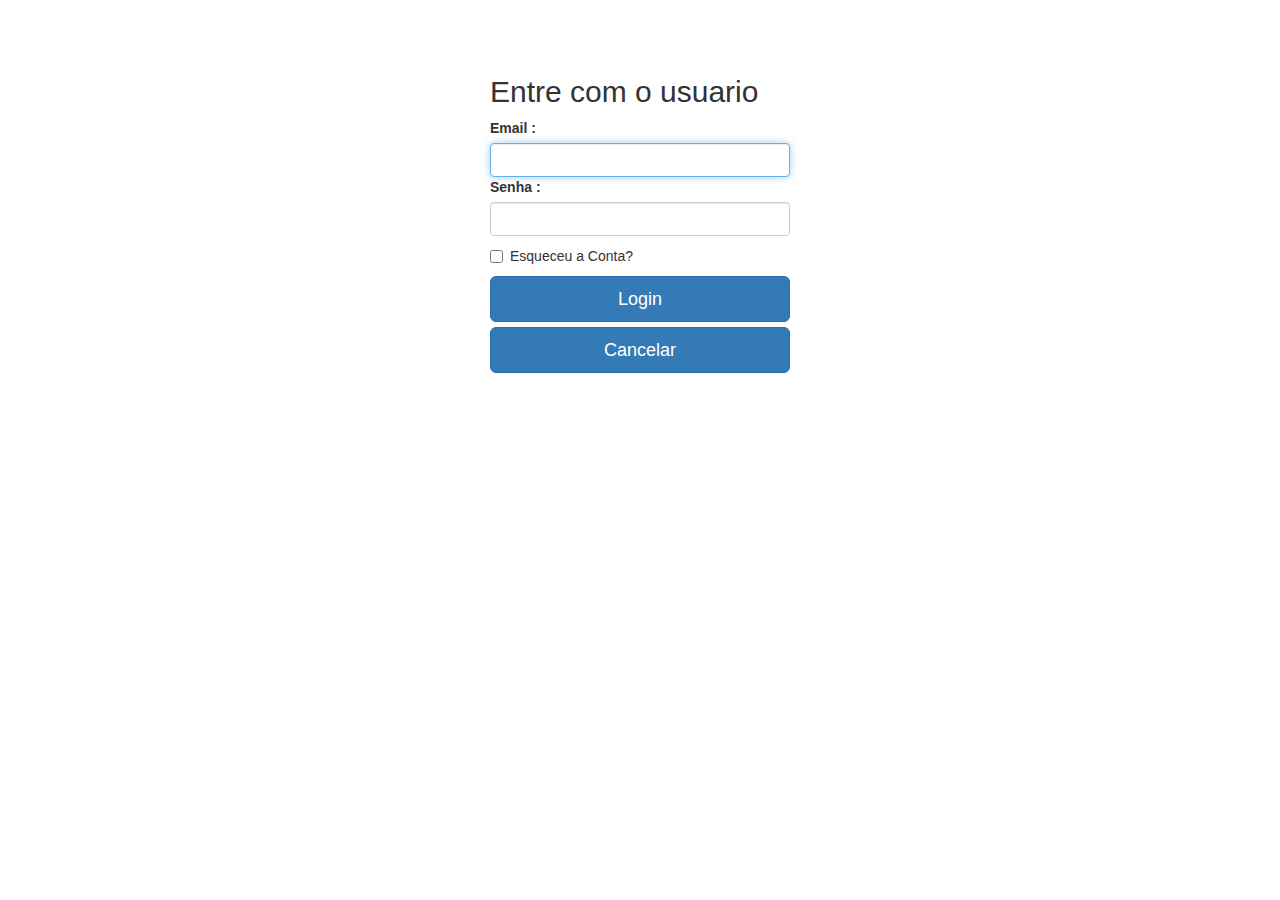
<file: login.html>
<!DOCTYPE html>
<html Lang="pt-br">
<head>
	
	<meta charset="utf-8">
	<meta http-equiv="X-UA-Compatible" content="IE=edge">

	<title>Tela de Login</title>

	<link rel="stylesheet" href="css/estilo.css">
	<link rel="stylesheet" href="css/bootstrap.min.css">

</head>
<body>
	<div class="container">
		<form action="" method="" accept-charset="utf-8" calss="form-login">

			<h2 class="form-login-heading">Entre com o usuario</h2>

			<label for="inputEmail" >Email :</label>
			<input type="email" id="inputEmail" class="form-control" placeholde="Email" required autofocus>

			<label for="inputPassword" >Senha :</label>
			<input type="password" id="inputPassword" class="form-control" placeholde="Senha" required >


			<div class="checkbox">
			
			<label>
				<input type="checkbox" value="esqueci" >Esqueceu a Conta?
			</label>

			</div>

			<button type="submit" class="btn btn-lg
			btn-primary btn-block">Login</button>
			<button type="reset" class="btn btn-lg
			btn-primary btn-block">Cancelar</button>
			
			
</form>
</div>
</body>
</html>
</file>
<file: css/estilo.css>
body{
	padding-top: 40px;
	padding-bottom: 40px;
	background-color:#eee;
}
.container{
	max-width: 330px;
	padding:15px;
	margin: 0 auto;
}
.form-login .form-login-heading,
.form-login .checkbox {
	
	margin-bottom: 20px;
}


.form-login .form-control{
	
	position: relative;
	height: auto;
	box-sizing: border-box;
	-webkit-box-sizing: border-box;
	-moz-box-sizing: border-box;
	padding:10px;
	font-size: 16px;
}


.form-login .form-control:focus{
	z-index: 2;
	}
	
.form-login input[type="Email"]{
	margin-bottom: -1px;
	border-bottom-right-radius:0;
	border-bottom-left-radius:0;
	}
	
.form-login input[type="Password"]{
	margin-bottom: 10px;
	border-bottom-right-radius:0;
	border-bottom-left-radius:0;
	}
</file>
